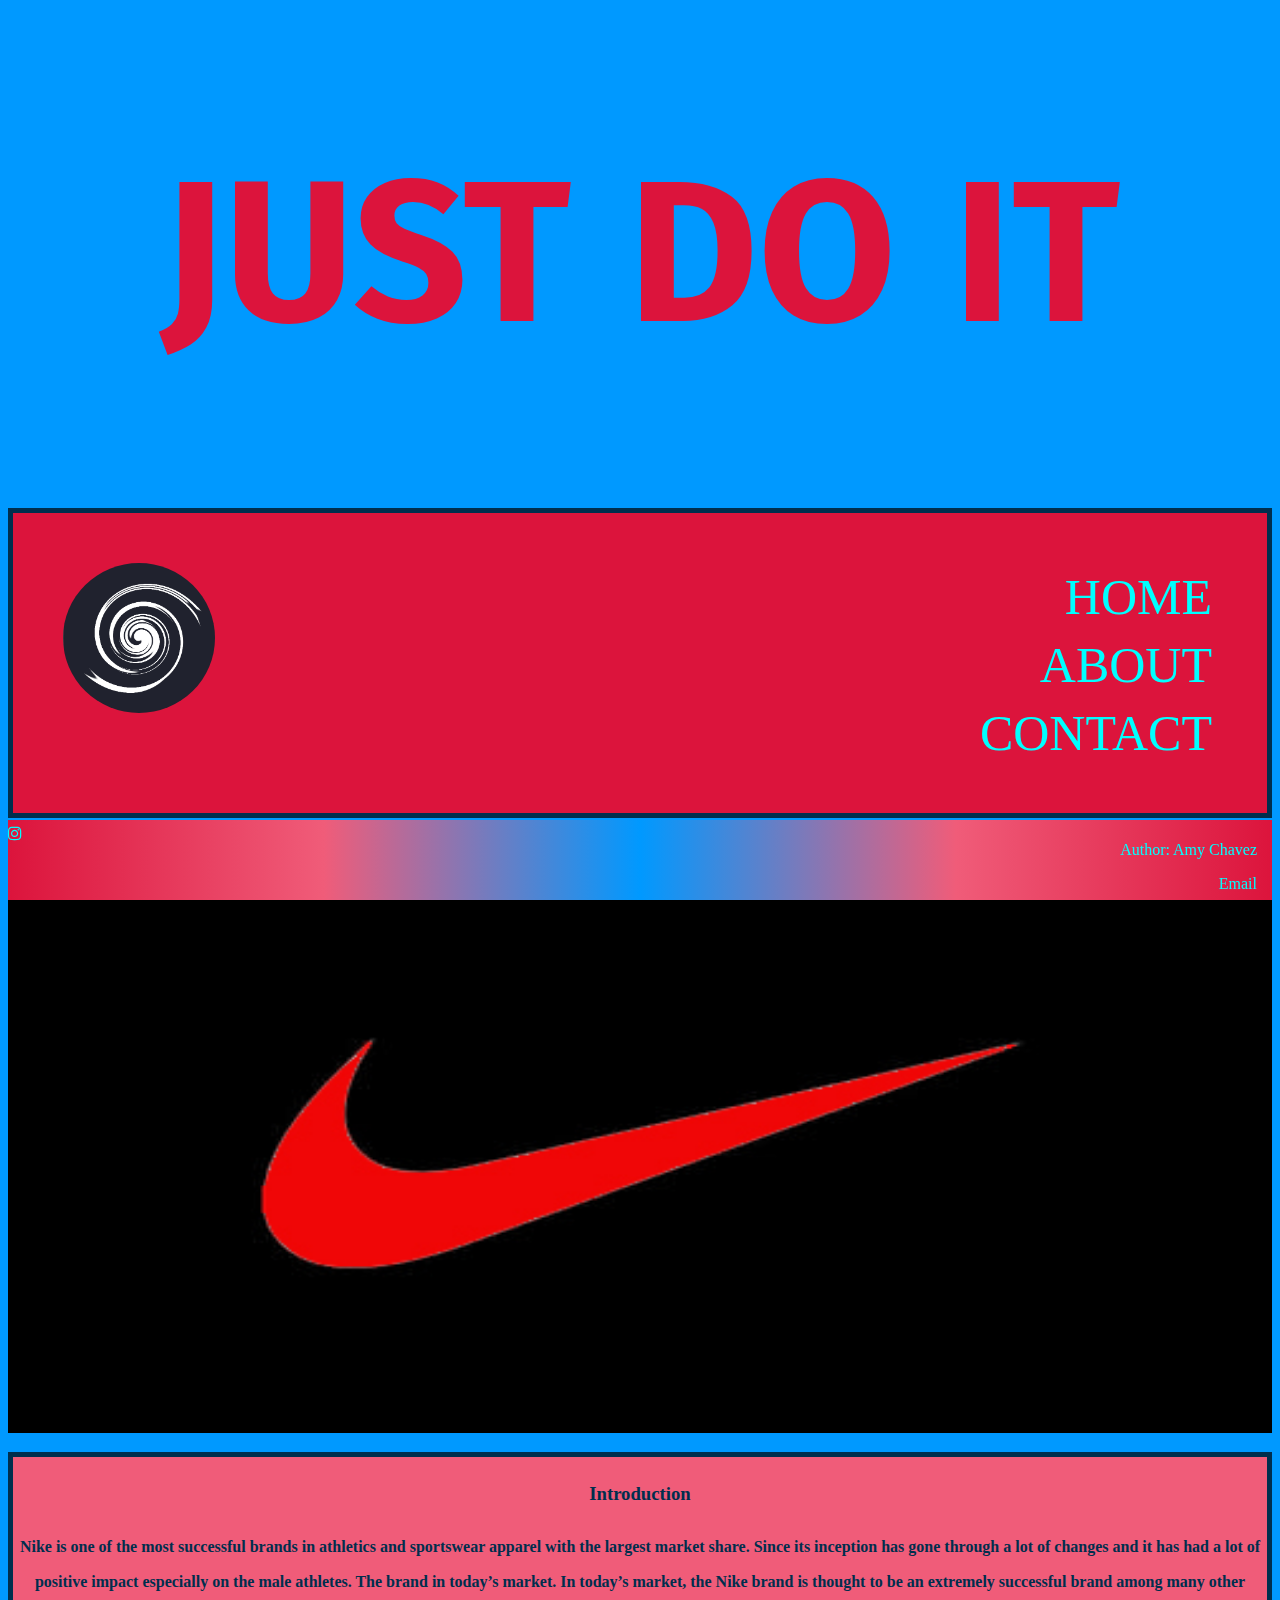
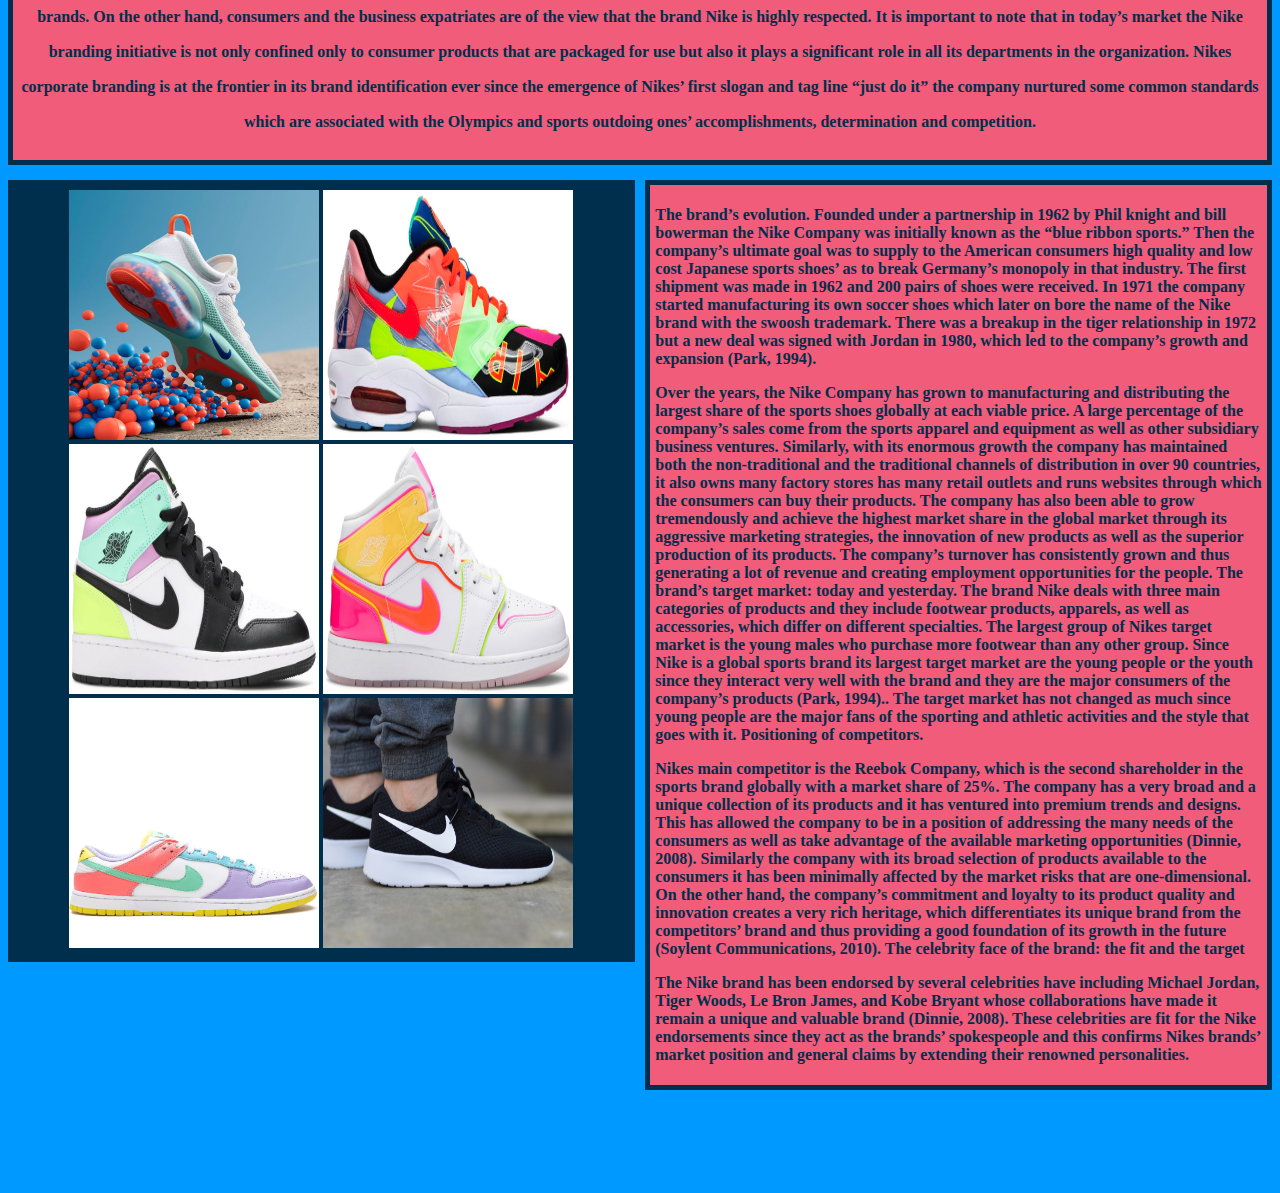
<file: index.html>
<!-- NEW FINAL -->
<!DOCTYPE html>
<html lang="en">
<head>
    <meta charset="UTF-8">
    <meta http-equiv="X-UA-Compatible" content="IE=edge">
    <meta name="viewport" content="width=device-width, initial-scale=1.0">
    <link rel="preconnect" href="https://fonts.googleapis.com">
    <link rel="preconnect" href="https://fonts.gstatic.com" crossorigin>
    <link href="https://fonts.googleapis.com/css2?family=Fira+Sans:wght@900&display=swap" rel="stylesheet">   
    <!-- icon -->
    <link rel="stylesheet" href="https://cdnjs.cloudflare.com/ajax/libs/font-awesome/4.7.0/css/font-awesome.min.css">
    <link rel="stylesheet" href="./css/index.css">
    <title>Nike</title>
</head>
<body>
    <header>
        <h1>JUST DO IT</h1>
    </header>
    <nav>
        <a href="https://www.nike.com/?cp=64463035706_search_%7Cnike%20website%7CGOOGLE%7C71700000084476071%7CGN_X_X_X_X-Device_X_NikeStoreAll_Exact%7Ce%7Cc&gclsrc=aw.ds&gclid=CjwKCAjwyvaJBhBpEiwA8d38vE4hT-r8ZBJ_1lnZaDbFfg9D511vljlHFEU2dGA65sMGxhSTfZkTABoCv_oQAvD_BwE&gclsrc=aw.ds" target="_blank"><img src="./images/nike.GIF" style="height: 150px; border-radius: 50%; float: left;"></a>   
        <li><a href="index.html"target="blank">HOME</a></li>
        <li><a href="about.html"target="_blank">ABOUT</a></li>
        <li><a href="contact.html"target="_blank">CONTACT</a></li>
    </nav>
    <div class="heroImage">
        <img src="images/woosh.jpeg" style="width:100%; height:600px;">
    </div>
    <section>
        <h3>Introduction</h3>
        <p>Nike is one of the most successful brands in athletics and sportswear apparel with the largest market share. Since its inception has gone through a lot of changes and it has had a lot of positive impact especially on the male athletes. The brand in today’s market. In today’s market, the Nike brand is thought to be an extremely successful brand among many other brands. On the other hand, consumers and the business expatriates are of the view that the brand Nike is highly respected. It is important to note that in today’s market the Nike branding initiative is not only confined only to consumer products that are packaged for use but also it plays a significant role in all its departments in the organization. Nikes corporate branding is at the frontier in its brand identification ever since the emergence of Nikes’ first slogan and tag line “just do it” the company nurtured some common standards which are associated with the Olympics and sports outdoing ones’ accomplishments, determination and competition.</p>
    </section>
    <div class="heroShoe">
        <img src="images/nikeHeroImage.jpeg" style="width:250px; height: 250px;">
        <img src="images/coolnike.jpg" style="width:250px; height: 250px;">
        <img src="images/coolnike2.jpg" style="width:250px; height: 250px;">
        <img src="images/coolnike3.jpg" style="width:250px; height: 250px;">
        <img src="images/coolnike4.jpg" style="width:250px; height: 250px;">
        <img src="images/coolnike5.jpg" style="width:250px; height: 250px;">
    </div>
    <div class="aside">
        <p>The brand’s evolution. Founded under a partnership in 1962 by Phil knight and bill bowerman the Nike Company was initially known as the “blue ribbon sports.” Then the company’s ultimate goal was to supply to the American consumers high quality and low cost Japanese sports shoes’ as to break Germany’s monopoly in that industry. The first shipment was made in 1962 and 200 pairs of shoes were received. In 1971 the company started manufacturing its own soccer shoes which later on bore the name of the Nike brand with the swoosh trademark. There was a breakup in the tiger relationship in 1972 but a new deal was signed with Jordan in 1980, which led to the company’s growth and expansion (Park, 1994).</p>
        <p>Over the years, the Nike Company has grown to manufacturing and distributing the largest share of the sports shoes globally at each viable price. A large percentage of the company’s sales come from the sports apparel and equipment as well as other subsidiary business ventures. Similarly, with its enormous growth the company has maintained both the non-traditional and the traditional channels of distribution in over 90 countries, it also owns many factory stores has many retail outlets and runs websites through which the consumers can buy their products. The company has also been able to grow tremendously and achieve the highest market share in the global market through its aggressive marketing strategies, the innovation of new products as well as the superior production of its products. The company’s turnover has consistently grown and thus generating a lot of revenue and creating employment opportunities for the people. The brand’s target market: today and yesterday. The brand Nike deals with three main categories of products and they include footwear products, apparels, as well as accessories, which differ on different specialties. The largest group of Nikes target market is the young males who purchase more footwear than any other group. Since Nike is a global sports brand its largest target market are the young people or the youth since they interact very well with the brand and they are the major consumers of the company’s products (Park, 1994).. The target market has not changed as much since young people are the major fans of the sporting and athletic activities and the style that goes with it. Positioning of competitors. 
        <p>Nikes main competitor is the Reebok Company, which is the second shareholder in the sports brand globally with a market share of 25%. The company has a very broad and a unique collection of its products and it has ventured into premium trends and designs. This has allowed the company to be in a position of addressing the many needs of the consumers as well as take advantage of the available marketing opportunities (Dinnie, 2008). Similarly the company with its broad selection of products available to the consumers it has been minimally affected by the market risks that are one-dimensional. On the other hand, the company’s commitment and loyalty to its product quality and innovation creates a very rich heritage, which differentiates its unique brand from the competitors’ brand and thus providing a good foundation of its growth in the future (Soylent Communications, 2010). The celebrity face of the brand: the fit and the target</p>
        <p>The Nike brand has been endorsed by several celebrities have including Michael Jordan, Tiger Woods, Le Bron James, and Kobe Bryant whose collaborations have made it remain a unique and valuable brand (Dinnie, 2008). These celebrities are fit for the Nike endorsements since they act as the brands’ spokespeople and this confirms Nikes brands’ market position and general claims by extending their renowned personalities.</p>
    </div>
    <footer>
        <a href="https://www.instagram.com/nike/?hl=en" target="_blank" class="fa fa-instagram"></a>
        <p>Author: Amy Chavez</p>
        <!-- add icon in this next line for envelope -->
        <a href="mailto:amairanygchavez@gmail.com">Email</a>
    </footer>
</body>
</html>
</file>
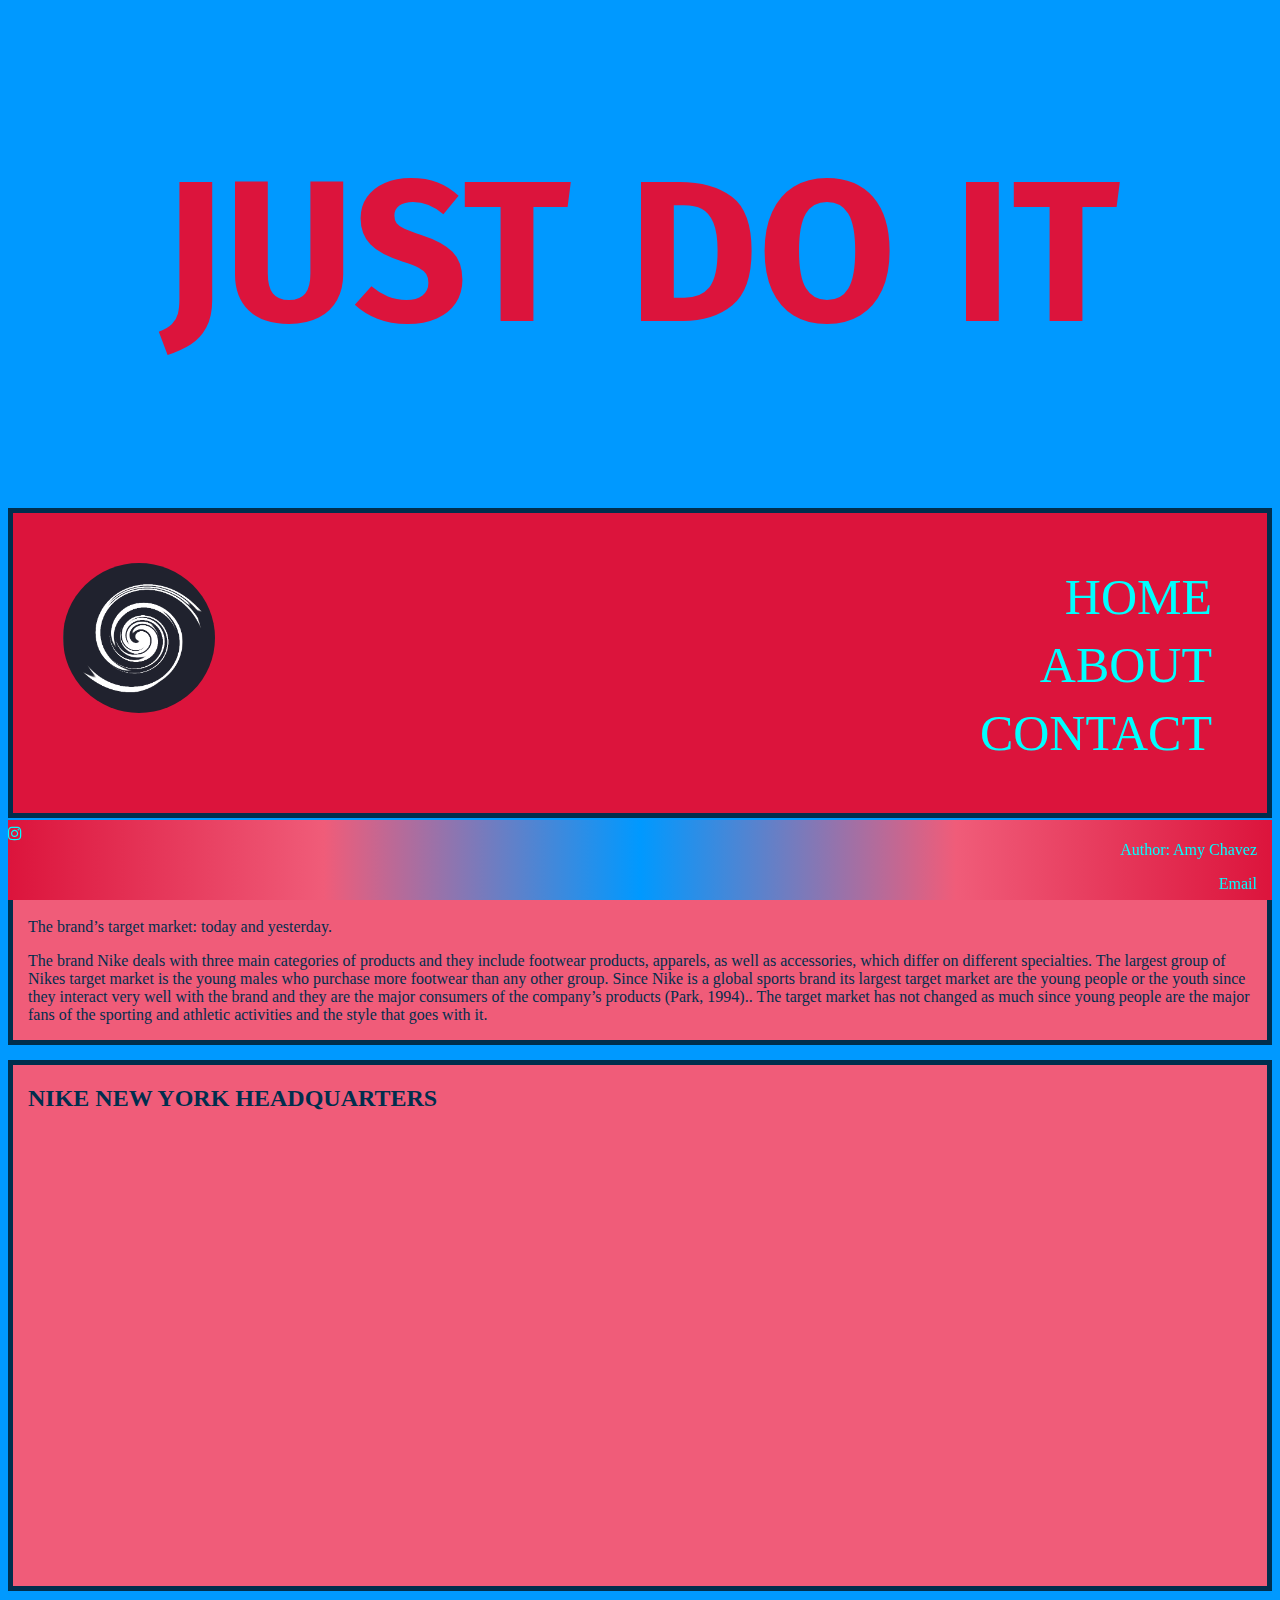
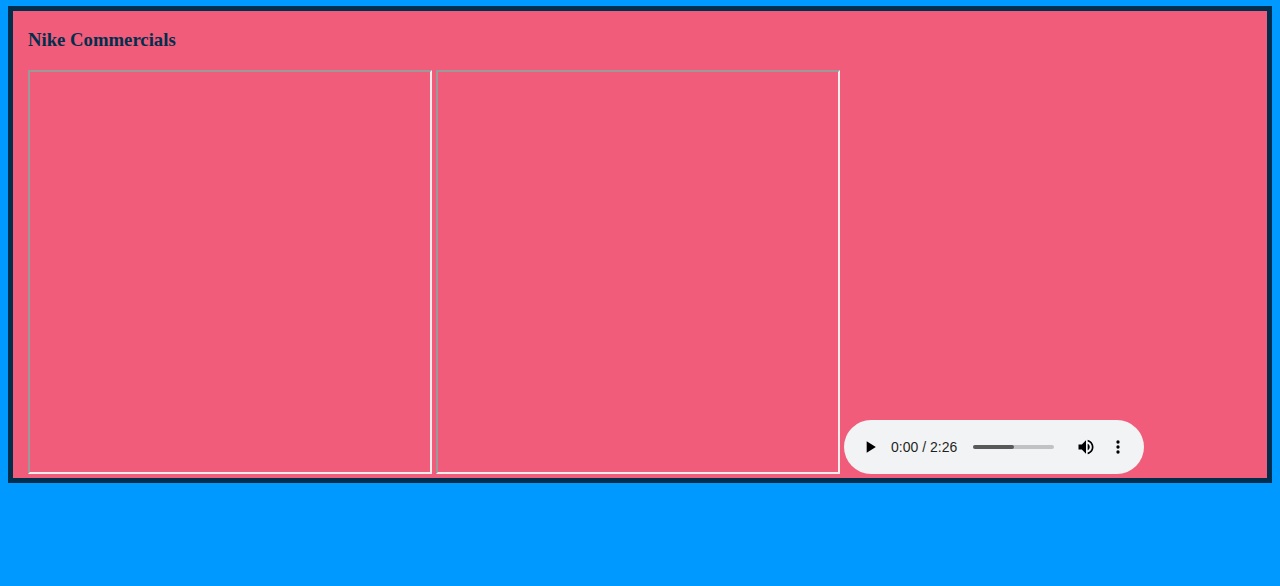
<file: about.html>
<!-- About Page -->
<!DOCTYPE html>
<html lang="en">
<head>
    <meta charset="UTF-8">
    <meta http-equiv="X-UA-Compatible" content="IE=edge">
    <meta name="viewport" content="width=device-width, initial-scale=1.0">
    <link rel="preconnect" href="https://fonts.googleapis.com">
    <link rel="preconnect" href="https://fonts.gstatic.com" crossorigin>
    <link href="https://fonts.googleapis.com/css2?family=Fira+Sans:wght@900&display=swap" rel="stylesheet">   
    <!--icon link--> 
    <link rel="stylesheet" href="https://cdnjs.cloudflare.com/ajax/libs/font-awesome/4.7.0/css/font-awesome.min.css">
    <link rel="stylesheet" href="./css/about.css">
    <title>Nike</title>
</head>
<body>
    <header>
        <h1>JUST DO IT</h1>
    </header>
    <nav>
        <a href="https://www.nike.com/?cp=64463035706_search_%7Cnike%20website%7CGOOGLE%7C71700000084476071%7CGN_X_X_X_X-Device_X_NikeStoreAll_Exact%7Ce%7Cc&gclsrc=aw.ds&gclid=CjwKCAjwyvaJBhBpEiwA8d38vE4hT-r8ZBJ_1lnZaDbFfg9D511vljlHFEU2dGA65sMGxhSTfZkTABoCv_oQAvD_BwE&gclsrc=aw.ds" target="_blank"><img src="./images/nike.GIF" style="height: 150px; border-radius: 50%; float: left;"></a>  
        <li><a href="index.html"target="_blank">HOME</a></li>
        <li><a href="about.html"target="blank">ABOUT</a></li>
        <li><a href="contact.html"target="_blank">CONTACT</a></li>
    </nav>
    <section>
        <h1>ABOUT NIKE</h1>
        <p>The brand’s target market: today and yesterday.</p> 
        <p>The brand Nike deals with three main categories of products and they include footwear products, apparels, as well as accessories, which differ on different specialties. The largest group of Nikes target market is the young males who purchase more footwear than any other group. Since Nike is a global sports brand its largest target market are the young people or the youth since they interact very well with the brand and they are the major consumers of the company’s products (Park, 1994).. The target market has not changed as much since young people are the major fans of the sporting and athletic activities and the style that goes with it.</p>
    </section>
    <aside>
        <h2>NIKE NEW YORK HEADQUARTERS</h2>
        <iframe src="https://maps.google.com/maps?q=Nike+NYC,+650+5th+Ave,+New+York,+NY+10019&output=embed" width="100%" height="450" frameborder="0" allowfullscreen></iframe>
    </aside>
    <div class="Commercials">
        <h3>Nike Commercials</h3>
        <!-- if you'd like to autoplay and mute, do ?autoplay=1&mute=1 -->
        <iframe width="400px" height="400px" float=left;
            src="https://youtube.com/embed/0trXUYYeNHY?autoplay=1&mute=1">
        </iframe>
        <iframe 
            src="https://youtube.com/embed/Gi7Vy_2B_D8?autoplay=1&mute=1" width="400" height="400" display="inline-block">
        </iframe>
        <audio controls>
            <source src="audio.mp3" type="audio/ogg">
            <source src="audio.mp3" type="audio/mpeg">
        </audio>
    </div>
    <footer>
        <a href="https://www.instagram.com/nike/?hl=en" target="_blank" class="fa fa-instagram"></a>
        <p>Author: Amy Chavez</p>
        <!-- add icon in this next line for envelope -->
        <a href="mailto:amairanygchavez@gmail.com">Email</a>
    </footer>
</body>
</html>
</file>
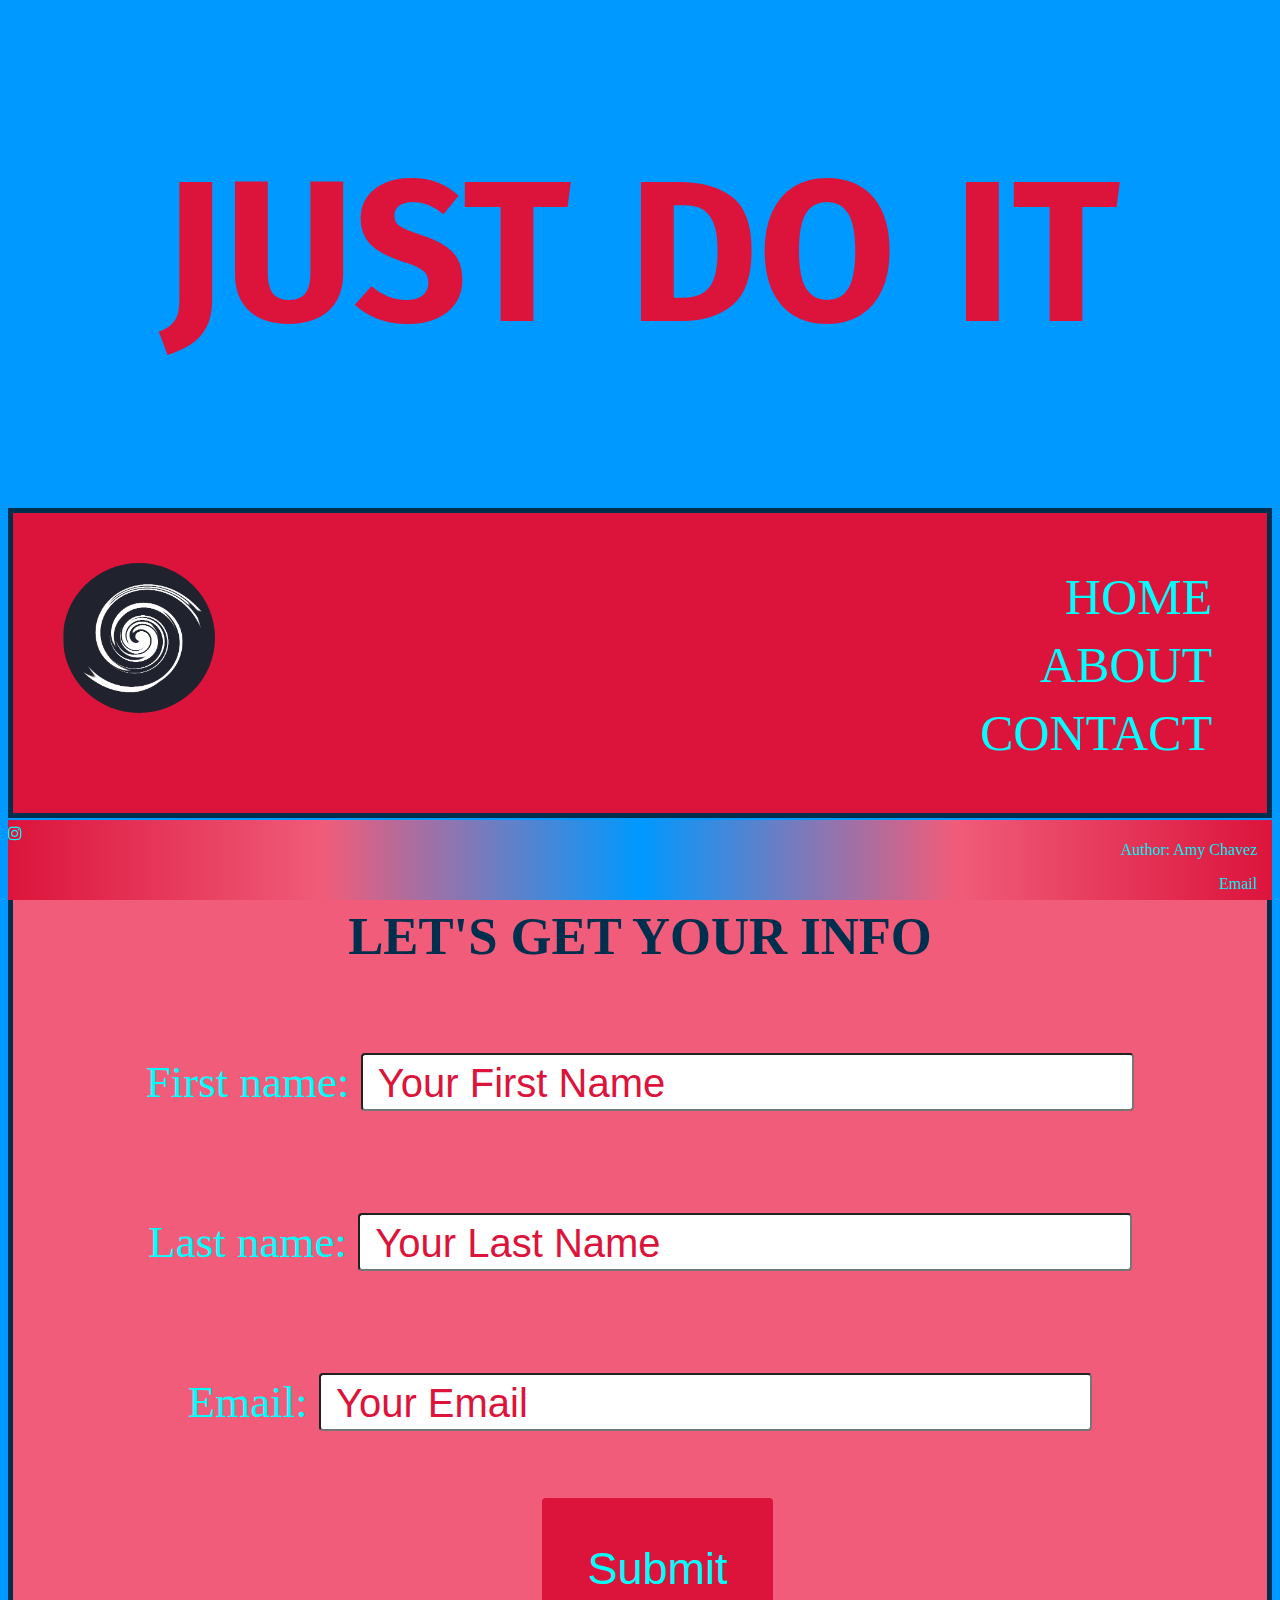
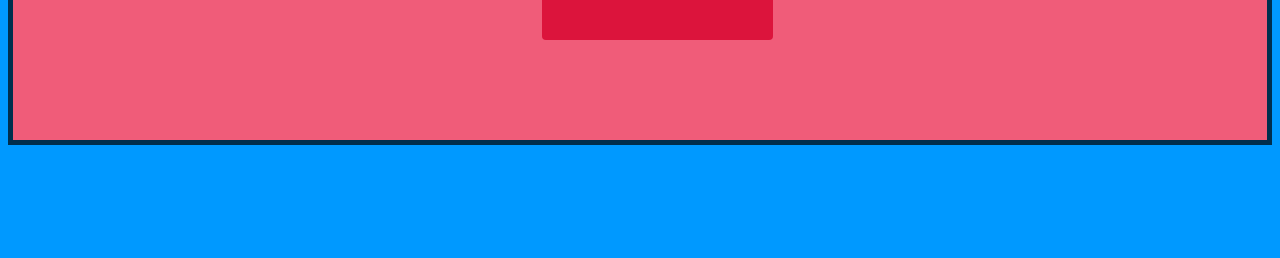
<file: contact.html>
<!-- Contact Page -->
<!DOCTYPE html>
<html lang="en">
<head>
    <meta charset="UTF-8">
    <meta http-equiv="X-UA-Compatible" content="IE=edge">
    <meta name="viewport" content="width=device-width, initial-scale=1.0">
    <link rel="preconnect" href="https://fonts.googleapis.com">
    <link rel="preconnect" href="https://fonts.gstatic.com" crossorigin>
    <link href="https://fonts.googleapis.com/css2?family=Fira+Sans:wght@900&display=swap" rel="stylesheet">   
    <!-- icon -->
    <link rel="stylesheet" href="https://cdnjs.cloudflare.com/ajax/libs/font-awesome/4.7.0/css/font-awesome.min.css">
    <link rel="stylesheet" href="./css/contact.css">
    <title>Nike</title>
</head>
<body>
    <header>
        <h1>JUST    DO     IT</h1>
    </header>
    <nav>
        <a href="https://www.nike.com/?cp=64463035706_search_%7Cnike%20website%7CGOOGLE%7C71700000084476071%7CGN_X_X_X_X-Device_X_NikeStoreAll_Exact%7Ce%7Cc&gclsrc=aw.ds&gclid=CjwKCAjwyvaJBhBpEiwA8d38vE4hT-r8ZBJ_1lnZaDbFfg9D511vljlHFEU2dGA65sMGxhSTfZkTABoCv_oQAvD_BwE&gclsrc=aw.ds" target="_blank"><img src="./images/nike.GIF" style="height: 150px; border-radius: 50%; float: left;"></a>  
        <li><a href="index.html"target="_blank">HOME</a></li>
        <li><a href="about.html"target="_blank">ABOUT</a></li>
        <li><a href="contact.html"target="blank">CONTACT</a></li>
    </nav>
    <!-- copied and pasted from w3 schools -->
    <!-- add a placeholder to show tentative text inside-->
    <div class="highlight">
        <h3>LET'S GET YOUR INFO</h3>
    <form action="/action_page.php">
        <label for="fname">First name:</label>
        <input type="text" id="fname" name="fname"placeholder="Your First Name"><br><br>
        <label for="lname">Last name:</label>
        <input type="text" id="lname" name="lname"placeholder="Your Last Name"><br><br>
        <label for="email">Email:</label>
        <input type="text" id="email" name="email"placeholder="Your Email"><br><br>
        <button type="button" onclick="alert('YOU DID IT')">Submit</button>
    </form>
    </div>
    <footer>
        <a href="https://www.instagram.com/nike/?hl=en" target="_blank" class="fa fa-instagram"></a>
        <p>Author: Amy Chavez</p>
        <!-- add icon in this next line for envelope -->
        <a href="mailto:amairanygchavez@gmail.com">Email</a>
    </footer>
</body>
</html>
</file>
<file: css/index.css>
body{
    background-color: #0099ff;
}
header{
    font-family: 'Fira Sans', sans-serif;
    text-align: center;
    font-size: 100px;
    word-spacing: 10px;
    color: crimson;
}
nav{
    background-color: crimson;
    text-align: right;
    height: 200px;
    font-size: 50px;
    padding: 50px 50px 50px 50px;
    display: block;
    border: 5px solid #002e4d;;
    margin-bottom: 15px;
}
nav li{
    display: block;
    padding: 5px;
}
nav a:link{
    color:cyan;
    text-decoration: none;
}
a:visited{
    color:cyan;
}
section{
    margin-top: 15px;
    text-align: center;
    color: #002e4d;
    font-weight: bold;
    background-color: #F05C79;
    border: 5px solid #002e4d;;
    padding-bottom: 5px;
    padding-left: 5px;
    padding-right: 5px;
    line-height: 35px;
}
.heroShoe{
    margin-top: 15px;
    border: 5px solid #002e4d;
    width: 48%;
    float: left;
    background-color: #002e4d;
    padding: 5px 5px 5px 5px;
    text-align: center;
}
.aside{
    border: 5px solid #002e4d;
    margin-top: 15px;
    width: 48%;
    float: right;
    background-color: #F05C79;
    color:#002e4d;
    padding: 5px 5px 5px 5px;
    font-weight: bold;
    margin-bottom: 15px;
}
.fa-instagram {
    /*background: #125688;*/
    color: white;
    float: left;
}
footer{
    clear: both;
    position: sticky;
    bottom: 0;
    height: 75px;
    text-align: right;
    padding-right: 15px;
    padding-top: 5px;
    color:cyan;
    background-color:crimson;
    background-image: linear-gradient(to left, crimson,#F05C79, #0099ff, #F05C79, crimson);
}
footer a:link{
    color:cyan;
    text-decoration:none;
}
</file>
<file: css/about.css>
body{
    background-color: #0099ff;
}
header{
    text-align: center;
    font-size: 100px;
    font-family: 'Fira Sans', sans-serif;
    word-spacing: 10px;
    color:crimson;
}
nav{
    background-color: crimson;
    text-align: right;
    height: 200px;
    font-size: 50px;
    padding: 50px 50px 50px 50px;
    border: 5px solid #002e4d;
    margin-bottom: 15px;
}
nav li{
    padding: 5px;
    padding-bottom: 5px;
    display: block;
}
nav a:link{
    color: cyan;
    text-decoration: none;
}
a:visited{
    color: cyan;
}
section{
    background-color: #F05C79;
    border: 5px solid #002e4d;
    margin-top: 15px;
    padding-left: 5px;
    padding-right: 5px;
    margin-bottom: 15px;
    color: #002e4d;
    padding-left: 15px;
}
aside{
    color: #002e4d;
    padding-left: 15px;
    border: 5px solid #002e4d;
    background-color: #F05C79;
    padding-right: 15px;
}
.Commercials{
    color: #002e4d;
    margin-top: 15px;
    border: 5px solid #002e4d;
    background-color: #F05C79;
    margin-bottom: 15px;
    padding-left: 15px;
}
.fa-instagram {
    /*background: #125688;*/
    color: white;
    float: left;
}
footer{
    clear: both;
    position: sticky;
    bottom: 0;
    height: 75px;
    text-align: right;
    padding-right: 15px;
    padding-top: 5px;
    color:cyan;
    background-color:crimson;
    background-image: linear-gradient(to left, crimson,#F05C79, #0099ff, #F05C79, crimson);
}
footer a:link{
    color:cyan;
    text-decoration:none;
}
</file>
<file: css/contact.css>
body{
    background-color: #0099ff;
}
header{
    text-align: center;
    font-size: 100px;
    font-family: 'Fira Sans', sans-serif;
    word-spacing: 10px;
    color: crimson;
}
nav{
    background-color: crimson;
    text-align: right;
    height: 200px;
    font-size: 50px;
    padding: 50px 50px 50px 50px;
    border: 5px solid #002e4d;
    margin-bottom: 15px;
}
nav li{
    display: block;
    padding: 5px;
}
nav a:link{
    color: cyan;
    text-decoration: none;
}
a:visited{
    color: cyan;
}
.highlight{
    text-align: center;
    color: #002e4d;
    background-color: #F05C79;
    font-size: 45px;
    margin-bottom: 25px;
    padding-top: 15px;
    border: 5px solid #002e4d;
}
form{
    text-align: center;
    font-size: 45px;
    background-color: #F05C79;
    margin-top: 15px;
    color: cyan;
    /*padding-right: 150px;*/
}
#fname{
    padding-left: 15px;
    font-size: 45px;
    color: crimson;
}
#lname{
    padding-left: 15px;
    font-size: 45px;
    color: crimson;
}
#email{
    padding-left: 15px;
    font-size: 45px;
    color: crimson;
}
input[type=text], select, textarea {
    width: 60%;
    margin-top: 35px;
    margin-bottom: 15px;
    border-radius: 4px;
}
button{
    background-color: crimson;
    color: cyan;
    font-size: 45px;
    padding: 45px;
    border: none;
    border-radius: 4px;
    /*does the little hand when being hovered over*/
    cursor: pointer;
    /*keeps the button from being at the very bottom*/
    margin-bottom: 100px;
    margin-left: 35px;
}
::placeholder{
    font-size: 40px;
    color: crimson;
}
.alert{
    color: crimson;
}
.fa-instagram {
    /*background: #125688;*/
    color: white;
    float: left;
}
footer{
    clear: both;
    position: sticky;
    bottom: 0;
    height: 75px;
    text-align: right;
    padding-right: 15px;
    padding-top: 5px;
    color:cyan;
    background-color:crimson;
    background-image: linear-gradient(to left, crimson,#F05C79, #0099ff, #F05C79, crimson); 
}
footer a:link{
    color:cyan;
    text-decoration:none;
}
</file>
